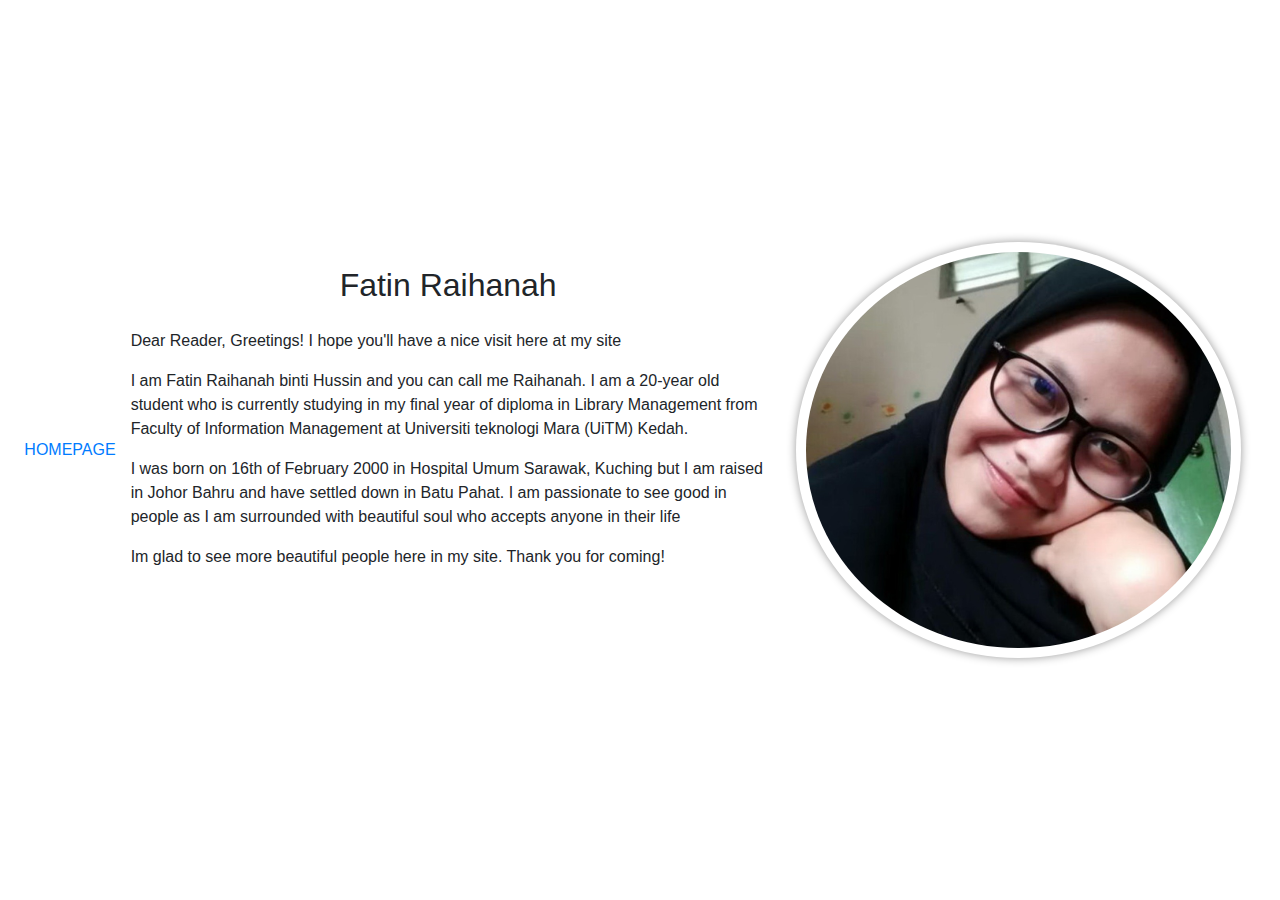
<file: about me.html>
<!DOCTYPE html>
 <html lang="en" dir="ltr">
 <head>
 <meta charset="utf-8">
 <title>About Me</title>
<link rel="stylesheet" type="text/css" href="css/style1.css">
<link rel="stylesheet" type="text/css" href="https://stackpath.bootstrapcdn.com/bootstrap/4.5.0/css/bootstrap.min.css">	
 </head>

 <body>

<a href="index.html">HOMEPAGE</a>
<embed src="audio/To Die For.mp3" autoplay="true" hidden="true"</audio>

<section id="aboutme">
<div class="container">
<div class="row">
<div class="col-sm-7">
<br>
<h2 class="text-center"> Fatin Raihanah</h2>
<p> 
Dear Reader,
Greetings! I hope you'll have a nice visit here at my site
</p>
<p>
I am Fatin Raihanah binti Hussin and you can call me Raihanah. 
I am a 20-year old student who is currently studying in my final year of diploma in 
Library Management from Faculty of Information Management at Universiti teknologi Mara (UiTM)
Kedah. </p>
<p>I was born on 16th of February 2000 in Hospital Umum Sarawak, Kuching but I am raised in Johor Bahru and 
have settled down in Batu Pahat. I am passionate to see good in people as I am surrounded with
beautiful soul who accepts anyone in their life </p>
<p>Im glad to see more beautiful people here in my site. Thank you for coming! </p>

</div>

<div class="col-sm-5">
<div class="img-wrap">
<img src="images/profile.jpg">
</div>
</file>
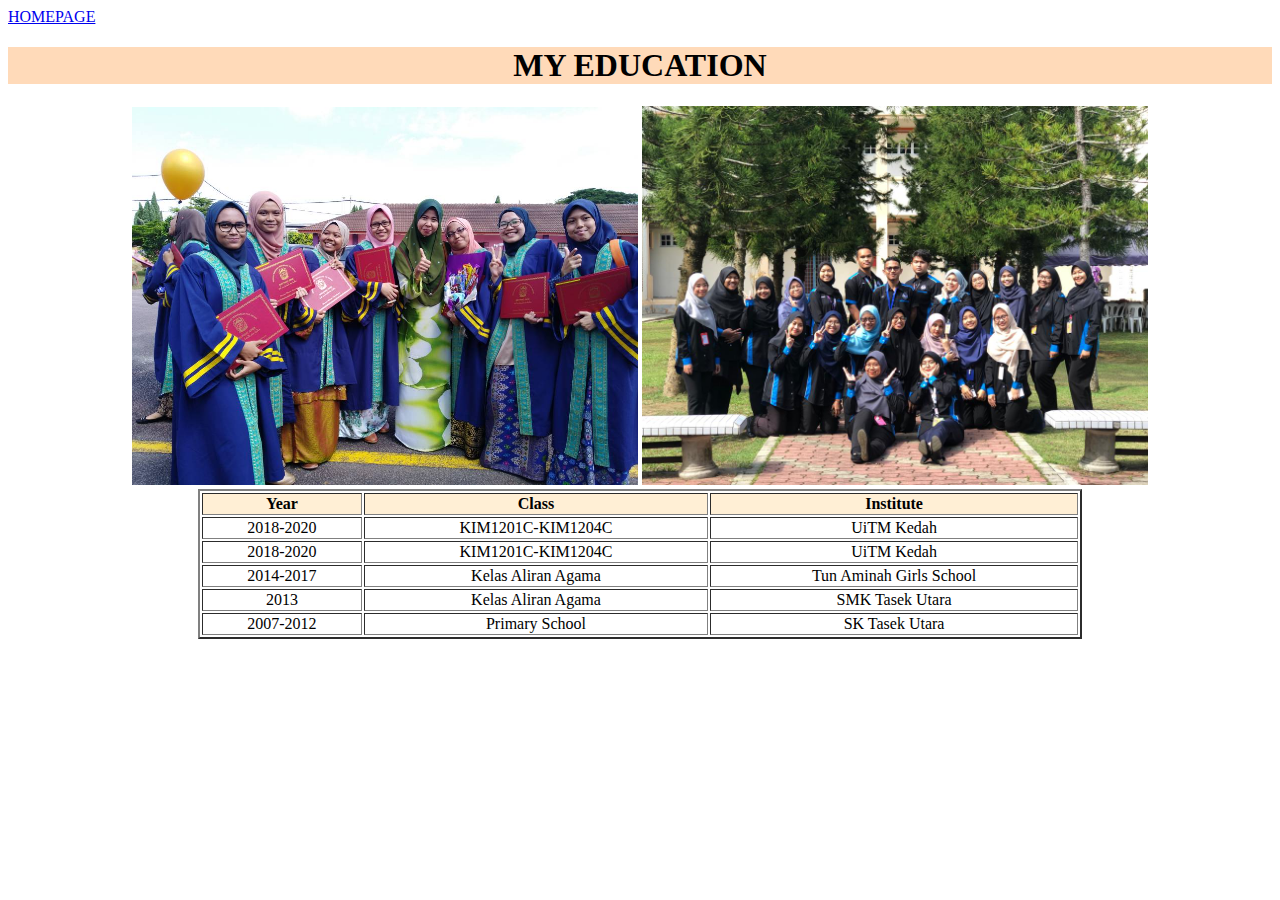
<file: education.html>
<!DOCTYPE html>
<html>
<head>
<title>Education</title>
<body>
<a href="index.html">HOMEPAGE</a>

<embed src="audio/I Got You.mp3" autoplay="true" hidden="true"</audio>
</body>
<h1 style="background-color: peachpuff;" align="center">MY EDUCATION</h1>
<center>
<img src="images/education1.jpg", width="40%"
height="40%">
<img src="images/education3.jpeg", width="40%"
height="40%">
<br>
<table border="2" width="70%" align="center" valign="middle">
<tr align="center" bgcolor="papayawhip">
<th>Year</th>
<th>Class</th>
<th>Institute</th>
</tr>
<tr align="center">
<td>2018-2020</td>
<td>KIM1201C-KIM1204C</td>
<td>UiTM Kedah</td>

<tr align="center">
<td>2018-2020</td>
<td>KIM1201C-KIM1204C</td>
<td>UiTM Kedah</td>

<tr align="center">
<td>2014-2017</td>
<td>Kelas Aliran Agama</td>
<td>Tun Aminah Girls School</td>

<tr align="center">
<td>2013</td>
<td>Kelas Aliran Agama</td>
<td>SMK Tasek Utara</td>

<tr align="center">
<td>2007-2012</td>
<td>Primary School</td>
<td>SK Tasek Utara</td>
</file>
<file: css/style1.css>
body{
height: 100vh;
display: flex;
justify-content: center;
align-items: center;
}
#aboutme h2{margin-bottom: 25px;}
.img-wrap{width: 100%}
.img-wrap img{width: 100%;padding: 10px; 
border-radius: 50%;
box-shadow: 0 0 10px #999999}
</file>
